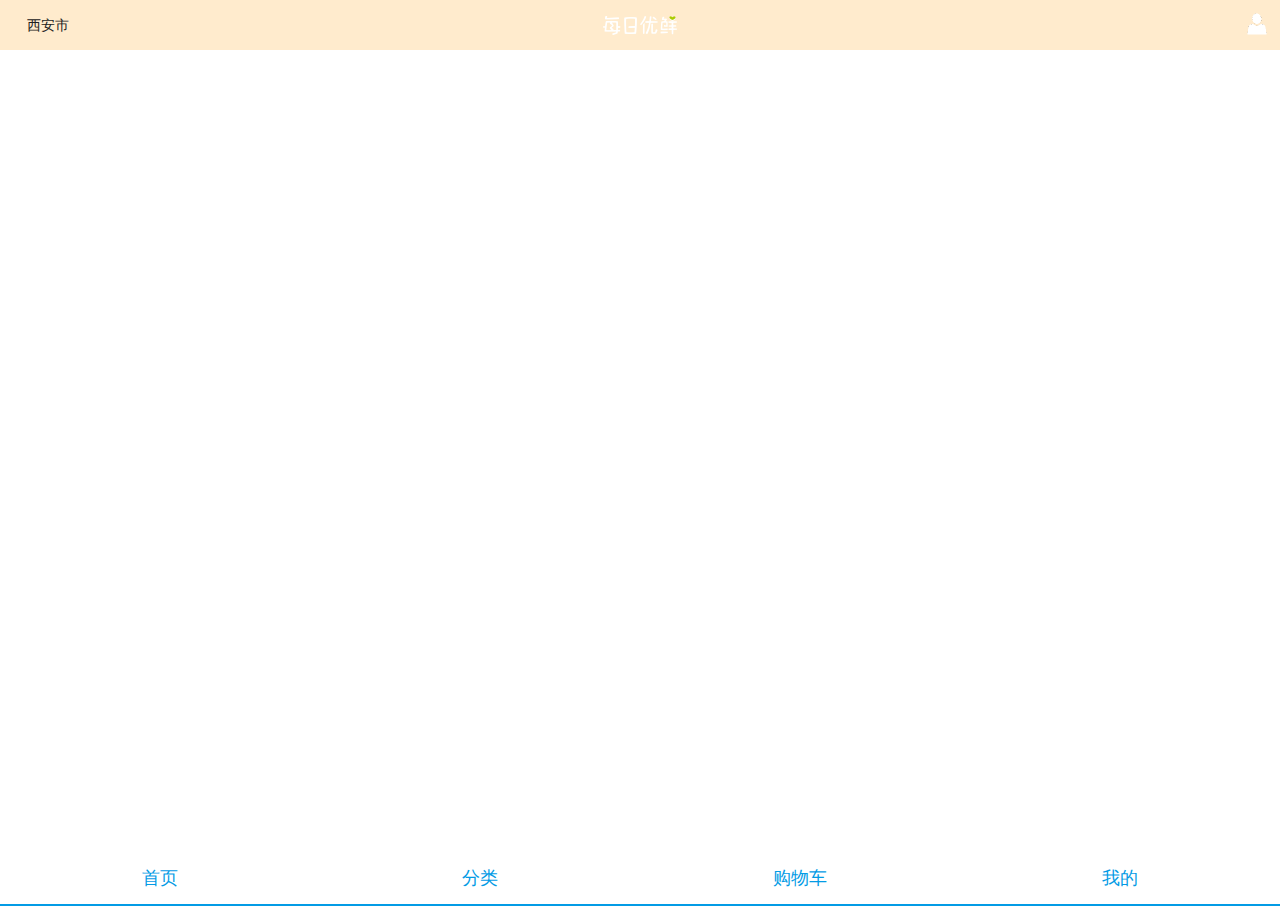
<file: html/main.html>
<!DOCTYPE HTML>
<html>

<head>
    <meta charset="utf-8">
    <meta name="viewport" content="maximum-scale=1.0, minimum-scale=1.0, user-scalable=0, initial-scale=1.0, width=device-width" />
    <meta name="format-detection" content="telephone=no, email=no, date=no, address=no">
    <title>首页Window</title>
    <link rel="stylesheet" type="text/css" href="../css/api.css" />
    <link rel="stylesheet" type="text/css" href="../css/aui.2.0.css" />
    <style>
        header {
            position: relative;
            width: 100%;
            height: 50px;
            background-color: blanchedalmond;
        }
        header .left{
            position: absolute;
            bottom: 0;
            left: 0;
            width: 100px;
            height: 50px;
        }
        header .left .arrow {
            position: absolute;
            bottom: 21px;
            left: 11px;
            width: 13px;
            height: 8px;
            background: url(../image/arrow_down.png);
            background-size: 13px 8px;
            background-position: center center;
            background-repeat: no-repeat;
            -webkit-transition: 200ms;
            transition: 200ms;
        }
        header .left .arrow.active {
            transform: (180deg);
        }
        header .left .city {
            position: relative;
            z-index: 2;
            width: 100%;
            height: 50px;
            padding-left: 27px;
            box-sizing: border-box;
            line-height: 50px;
            font-size: 14px;
            text-align: left;
        }
        header .center {
            position: relative;
            width: 100%;
            height: 50px;
            background: url(../image/home_title.png) no-repeat center center;
            background-size: 74px 19px;
        }
        header .right{
            position: absolute;
            bottom: 0;
            right: 0;
            width: 40px;
            height: 50px;
            background: url(../image/home_membercenter.png) no-repeat center center;
            background-size: 30px 30px;
        }
        footer {
            position: absolute;
            bottom: 0;
            width: 100%;
            height: 50px;
        }
        
    </style>
</head>

<body>
   <div id="app">
       <header>
           <div>
               <div class="left" tapmode >
                   <div class="aroow" id="arrow"></div>
                   <div class="city" id="city">西安市</div>
               </div>
               <div class="center"></div>
               <div class="right"></div>
           </div>
       </header>
        <footer>
            <div class="aui-tab" >
            <div class="aui-tab-item tapmode aui-active" v-for='item in tabBarList' :class="{'aui-active': count_index == index}" @click='changeMenu(index)'>{{item.title}}</div>
            </div>
        </footer>
   </div>
   
</body>
<script type="text/javascript" src="../script/api.js"></script>
<script type="text/javascript" src="../script/vue.js"></script>
<script>
    var vm = new Vue({
        el:'#app',
        data: {
            count_index:0,
            tabBarList:[
                {title:'首页'},{title:'分类'},{title:'购物车'},{title:'我的'}
            ]
        },
        methods: {
            init: function() {
                
                api.openFrameGroup({
                    name: 'IndexGroup',
                    scrollEnabled: true,
                    rect: {
                        x:0,
                        y:$api.dom('header').offsetHeight,
                        w:api.winWidth,
                        h:api.winHeight - $api.dom('header').offsetHeight - $api.dom('footer').offsetHeight
                    },
                    index: vm.count_index,
                    frames: [{
                        name: '首页', 
                        url: './html/home.html',
                        bounces: true
                    },{
                        name: '分类', 
                        url: './html/fenlei.html',
                        bounces: true
                    },{
                        name:'购物车',
                        url:'./html/category.html',
                        bounces: true
                    },{
                        name:'我的',
                        url:'./html/mine.html',
                        bounces: true
                    }]
                }, function(ret, err){  
                });
            },
            changeMenu: function(index) {
                // 判断index是否为home
                if(vm.count_index == index ) {
                    return false;
                }
                vm.count_index = index;
                api.setFrameGroupIndex({
                    name: 'IndexGroup',
                    index: index
                });
            }
        }
    })
    apiready = function(){
        
        vm.init()
    }

</script>

</html>
</file>
<file: css/api.css>
html{
	font-family: sans-serif;
}
html,body,header,section,footer,div,ul,ol,li,img,a,span,em,del,legend,center,strong,var,fieldset,form,label,dl,dt,dd,cite,input,hr,time,mark,code,figcaption,figure,textarea,h1,h2,h3,h4,h5,h6,p{
	margin:0;
	border:0;
	padding:0;
	font-style:normal;
}
html,body {
	-webkit-touch-callout:none;
	-webkit-text-size-adjust:none;
	-webkit-tap-highlight-color:rgba(0, 0, 0, 0);
	-webkit-user-select:none;
	background-color: #fff;
}
nav,article,aside,details,main,header,footer,section,fieldset,figcaption,figure{
	display: block;
}
img,a,button,em,del,strong,var,label,cite,small,time,mark,code,textarea{
	display:inline-block;
}
header,section,footer {
	position:relative;
}
ol,ul{
	list-style:none;
}
input,button,textarea {
	border:0;
	margin:0;
	padding:0;
	font-size:1em;
	line-height:1em;
	/*-webkit-appearance:none;*/
	background-color:rgba(0, 0, 0, 0);
}
span{
	display:inline-block;
}
a:active, a:hover {
  outline: 0;
}
a, a:visited{
	text-decoration:none;
}

label, .wordWrap{
    word-wrap: break-word;
    word-break: break-all;
}
table {
  border-collapse: collapse;
  border-spacing: 0;
}
td,th {
  padding: 0;
}
.clearfix:after{
	content: ' ';
	display: block;
	clear: both;
	visibility:hidden;
	line-height: 0;
	height:0;
}
.loading_more{
	display: block;
	height: 1.5em;
	width: 100%;
}
.loading_more:before {
	display: inline-block; vertical-align: text-bottom;
	content: ' '; height: 16px; width: 16px; margin-right: 6px;
	background: url(../image/loading_more.gif) no-repeat center;
	-webkit-background-size: contain;
	background-size: contain;
} 
.loading_more:after {
	content: '加载更多';	
}
</file>
<file: css/aui.2.0.css>
/*
 * =========================================================================
 * APIClud - AUI UI 框架    流浪男  QQ：343757327  http://www.auicss.com
 * Verson 2.0.0
 * =========================================================================
 */
 /*初始化类*/
@charset "UTF-8";
html{
	font-family: sans-serif;
	font-size: 20px;
}
html,body {
	-webkit-touch-callout:none;
	-webkit-text-size-adjust:none;
	-webkit-tap-highlight-color:rgba(0, 0, 0, 0);
	-webkit-user-select:none;
	width: 100%;
}
body {
	line-height: 1.5;
	font-size: 0.8rem;
	color: #212121;
	background-color: #f5f5f5;
	outline: 0;
}
html,body,header,section,footer,div,ul,ol,li,img,a,span,em,del,legend,center,strong,var,fieldset,form,label,dl,dt,dd,cite,input,hr,time,mark,code,figcaption,figure,textarea,h1,h2,h3,h4,h5,h6,p{
	margin:0;
	border:0;
	padding:0;
	font-style:normal;
}
* {
	-webkit-box-sizing: border-box;
	      	box-sizing: border-box;
	-webkit-user-select: none;
	-webkit-tap-highlight-color: transparent;
	outline: none;
}
@media only screen and (min-width: 400px) {
	html {
		font-size: 21.33333333px !important;
	}
}
@media only screen and (min-width: 414px) {
	html {
		font-size: 21px !important;
	}
}
@media only screen and (min-width: 480px) {
	html {
		font-size: 25.6px !important;
	}
}
ul, li {
	list-style: none;
}
p {
	font-size: 0.7rem;
	color: #757575;
}
a {
	color: #0062cc;
	text-decoration: none;
	background-color: transparent;
}
a:hover {
	outline: 0;
}
textarea {
	overflow: hidden;
	resize: none;
}
button {
	overflow: visible;
}
button,select {
	text-transform: none;
}
button,input,select,textarea {
	font: inherit;
	color: inherit;
}
/*自动隐藏文字*/
.aui-ellipsis-1 {
	overflow: hidden;
	white-space: nowrap;
	text-overflow: ellipsis;
}
.aui-ellipsis-2 {
	display: -webkit-box;
	overflow: hidden;
	text-overflow: ellipsis;
	word-wrap: break-word;
	white-space: normal !important;
	-webkit-line-clamp: 2;
	-webkit-box-orient: vertical;
}
/*水平线*/
.aui-hr {
	width: 100%;
	position: relative;
	height: 1px;
}
.aui-hr:after {
	height: 1px;
    background-color: #dddddd;
    display: block;
    content: '';
    position: absolute;
    top: auto;
    right: auto;
    bottom: 0;
    left: 0;
    width: 100%;
    -webkit-transform-origin: 50% 100%;
            transform-origin: 50% 100%;
    pointer-events: none;
}
@media only screen and (-webkit-min-device-pixel-ratio: 1.5) {
    .aui-hr:after {
        -webkit-transform: scaleY(1);
                transform: scaleY(1);
    }
}
@media only screen and (-webkit-min-device-pixel-ratio: 2) {
    .aui-hr:after {
        -webkit-transform: scaleY(0.5);
                transform: scaleY(0.5);
    }
}
@media only screen and (-webkit-min-device-pixel-ratio: 3) {
    .aui-hrafter {
        -webkit-transform: scaleY(0.333);
                transform: scaleY(0.333);
    }
}
/*内外边距类*/
.aui-padded-t-0 {
	padding-top: 0 !important;
}
.aui-padded-t-5 {
	padding-top: 0.25rem !important;
}
.aui-padded-t-10 {
	padding-top: 0.5rem !important;
}
.aui-padded-t-15 {
	padding-top: 0.75rem !important;
}
.aui-padded-b-0 {
	padding-bottom: 0 !important;
}
.aui-padded-b-5 {
	padding-bottom: 0.25rem !important;
}
.aui-padded-b-10 {
	padding-bottom: 0.5rem !important;
}
.aui-padded-b-15 {
	padding-bottom: 0.75rem !important;
}
.aui-padded-l-0 {
	padding-left: 0 !important;
}
.aui-padded-l-5 {
	padding-left: 0.25rem !important;
}
.aui-padded-l-10 {
	padding-left: 0.5rem !important;
}
.aui-padded-l-15 {
	padding-left: 0.75rem !important;
}
.aui-padded-r-0 {
	padding-right: 0 !important;
}
.aui-padded-r-5 {
	padding-right: 0.25rem !important;
}
.aui-padded-r-10 {
	padding-right: 0.5rem !important;
}
.aui-padded-r-15 {
	padding-right: 0.75rem !important;
}
.aui-margin-t-0 {
	margin-top: 0.25rem !important;
}
.aui-margin-t-5 {
	margin-top: 0 !important;
}
.aui-margin-t-10 {
	margin-top: 0.5rem !important;
}
.aui-margin-t-15 {
	margin-top: 0.75rem !important;
}
.aui-margin-b-0 {
	margin-bottom: 0 !important;
}
.aui-margin-b-5 {
	margin-bottom: 0.25rem !important;
}
.aui-margin-b-10 {
	margin-bottom: 0.5rem !important;
}
.aui-margin-b-15 {
	margin-bottom: 0.75rem !important;
}
.aui-margin-l-0 {
	margin-left: 0 !important;
}
.aui-margin-l-5 {
	margin-left: 0.25rem !important;
}
.aui-margin-l-10 {
	margin-left: 0.5rem !important;
}
.aui-margin-l-15 {
	margin-left: 0.75rem !important;
}
.aui-margin-r-0 {
	margin-right: 0 !important;
}
.aui-margin-r-5 {
	margin-right: 0.25rem !important;
}
.aui-margin-r-10 {
	margin-right: 0.5rem !important;
}
.aui-margin-r-15 {
	margin-right: 0.75rem !important;
}
.aui-clearfix {
	clear: both;
}
.aui-clearfix:before {
	display: table;
	content: " ";
}
.aui-clearfix:after {
	clear: both;
}
/*文字对齐*/
.aui-text-left {
	text-align: left !important;
}
.aui-text-center {
	text-align: center !important;
}
.aui-text-justify {
	text-align: justify !important;
}
.aui-text-right {
	text-align: right !important;
}
/*文字、背景颜色*/
h1,h2,h3,h4,h5,h6 {
	font-weight: 400;
}
h1 {
	font-size: 1.2rem;
}
h2 {
	font-size: 1rem;
}
h3 {
	font-size: 0.8rem;
}
h4 {
	font-size: 0.7rem;
}
h5 {
	font-size: 0.7rem;
	font-weight: normal;
	color: #757575;
}
h6 {
	font-size: 0.7rem;
	font-weight: normal;
	color: #757575;
}
h1 small,h2 small,h3 small,h4 small {
	font-weight: normal;
	line-height: 1;
	color: #757575;
}
h5 small,h6 small {
	font-weight: normal;
	line-height: 1;
	color: #757575;
}
h1 small,h2 small,h3 small {
	font-size: 65%;
}
h4 small,h5 small,h6 small {
	font-size: 75%;
}
.aui-font-size-12 {
	font-size: 0.6rem !important;
}
.aui-font-size-14 {
	font-size: 0.7rem !important;
}
.aui-font-size-16 {
	font-size: 0.8rem !important;
}
.aui-font-size-18 {
	font-size: 0.9rem !important;
}
.aui-font-size-20 {
	font-size: 1rem !important;
}
.aui-text-default {
	color: #212121 !important;
}
.aui-text-primary {
	color: #00bcd4 !important;
}
.aui-text-success {
	color: #009688 !important;
}
.aui-text-info {
	color: #03a9f4 !important;
}
.aui-text-warning {
	color: #ffc107 !important;
}
.aui-text-danger {
	color: #e51c23 !important;
}
.aui-text-pink {
	color: #e91e63 !important;
}
.aui-text-purple {
	color: #673ab7 !important;
}
.aui-text-indigo {
	color: #3f51b5 !important;
}
.aui-bg-default {
	background-color: #f5f5f5 !important;
}
.aui-bg-primary {
	background-color: #00bcd4 !important;
}
.aui-bg-success {
	background-color: #009688 !important;
}
.aui-bg-info {
	background-color: #03a9f4 !important;
}
.aui-bg-warning {
	background-color: #f1c40f !important;
}
.aui-bg-danger {
	background-color: #e51c23 !important;
}
.aui-bg-pink {
	background-color: #e91e63 !important;
}
.aui-bg-purple {
	background-color: #673ab7 !important;
}
.aui-bg-indigo {
	background-color: #3f51b5 !important;
}
/*警告、成功颜色*/
.aui-warning,
.aui-warning label,
.aui-warning .aui-input,
.aui-warning .aui-iconfont {
	color: #e51c23 !important;
}
.aui-success,
.aui-success label,
.aui-success .aui-input,
.aui-success .aui-iconfont {
	color: #009688 !important;
}
/*对齐,显示，隐藏等*/
.aui-pull-right {
	float: right !important;
}
.aui-pull-left {
	float: left !important;
}
.aui-hide {
	display: none !important;
}
.aui-show {
	display: block !important;
}
.aui-invisible {
	visibility: hidden;
}
.aui-inline {
	display: inline-block;
	vertical-align: top;
}
.aui-mask {
    position: fixed;
    width: 100%;
    height: 100%;
    top: 0;
    left: 0;
    background: rgba(0, 0, 0, 0.3);
    opacity: 0;
    z-index: 8;
    visibility: hidden;
    -webkit-transition-duration: 300ms;
          	transition-duration: 300ms;
}
.aui-mask.aui-mask-in {
	visibility: visible;
  	opacity: 1;
}
.aui-mask.aui-mask-out {
	opacity: 0;
}
img.aui-img-round {
	border-radius: 50%;
}
/*基本容器*/
.aui-content {
	-webkit-overflow-scrolling: touch;
}
.aui-content-padded {
  	margin: 0.75rem;
  	position: relative;
  	-webkit-overflow-scrolling: touch;
}
.aui-content-padded .aui-list:before {
    height: 0;
}
.aui-content-padded .aui-list:after {
    height: 0;
}
/*栅格类*/
.aui-row {
	overflow: hidden;
	margin: 0;
}
.aui-row-padded {
	margin-left: -0.125rem;
	margin-right: -0.125rem;
}
.aui-row-padded [class*=aui-col-xs-] {
	padding: 0.125rem;
}
.aui-col-xs-1,.aui-col-xs-2,.aui-col-xs-3,.aui-col-xs-4,.aui-col-xs-5,.aui-col-xs-6,.aui-col-xs-7,.aui-col-xs-8,.aui-col-xs-9,.aui-col-xs-10,.aui-col-xs-11,.aui-col-xs-5 {
	position: relative;
	float: left;
}
.aui-col-xs-12 {
	width: 100%;
	position: relative;
}
.aui-col-xs-11 {
	width: 91.66666667%;
}
.aui-col-xs-10 {
	width: 83.33333333%;
}
.aui-col-xs-9 {
	width: 75%;
}
.aui-col-xs-8 {
	width: 66.66666667%;
}
.aui-col-xs-7 {
	width: 58.33333333%;
}
.aui-col-xs-6 {
	width: 50%;
}
.aui-col-xs-5 {
	width: 41.66666667%;
}
.aui-col-xs-4 {
	width: 33.33333333%;
}
.aui-col-xs-3 {
	width: 25%;
}
.aui-col-xs-2 {
	width: 16.66666667%;
}
.aui-col-xs-1 {
	width: 8.33333333%;
}
.aui-col-5 {
	width: 20%;
}
/*标签*/
.aui-label {
	display: inline-block;
	padding: 0.3em 0.35em;
	font-size: 0.6rem;
	line-height: 1;
	color: #616161;
    background-color: #e0e0e0;
	text-align: center;
	white-space: nowrap;
	vertical-align: baseline;
	border-radius: 0.15em;
}
.aui-label-primary {
	color: #ffffff;
	background-color: #00bcd4;
}
.aui-label-success {
	color: #ffffff;
	background-color: #009688;
}
.aui-label-info {
  color: #ffffff;
  background-color: #03a9f4;
}
.aui-label-warning {
	color: #ffffff;
	background-color: #ffc107;
}
.aui-label-danger {
	color: #ffffff;
	background-color: #e51c23;
}
.aui-label-outlined {
	border: 1px solid #d9d9d9;
	background-color: transparent;
}
.aui-label-outlined.aui-label-primary {
	color: #00bcd4;
	border-color: #00bcd4;
}
.aui-label-outlined.aui-label-success {
	color: #009688;
	border-color: #009688;
}
.aui-label-outlined.aui-label-info {
  	color: #03a9f4;
  	border-color: #03a9f4;
}
.aui-label-outlined.aui-label-warning {
	color: #ffc107;
	border-color: #ffc107;
}
.aui-label-outlined.aui-label-danger {
	color: #e51c23;
	border-color: #e51c23;
}
.aui-label .aui-iconfont {
	font-size: 0.6rem;
}
/*角标*/
.aui-badge {
	display: inline-block;
	width: auto;
	text-align: center;
	min-width: 0.8rem;
	height: 0.8rem;
    line-height: 0.8rem;
    padding: 0 0.2rem;
    font-size: 0.6rem;
    color: #ffffff;
    background-color: #ff2600;
    border-radius: 0.4rem;
    position: absolute;
    top: 0.2rem;
    left: 60%;
    z-index: 99;
}
.aui-dot {
	display: inline-block;
    width: 0.4rem;
    height: 0.4rem;
    background: #ff2600;
    border-radius: 0.5rem;
    position: absolute;
    top: 0.3rem;
    right: 20%;
    z-index: 99;
}
/*按钮样式*/
button, .aui-btn {
	position: relative;
	display: inline-block;
	font-size: 0.7rem;
	font-weight: 400;
	font-family: inherit;
	text-decoration: none;
	text-align: center;
	margin: 0;
	background: #e0e0e0;
	padding: 0.25rem 0.6rem;
	border-radius: 0.2rem;
	-webkit-box-sizing: border-box;
			box-sizing: border-box;
	white-space: nowrap;
	vertical-align: middle;
	cursor: pointer;
	touch-action: manipulation;
	-webkit-user-select: none;
	      	user-select: none;
}
.aui-btn:active {
	color: #212121;
	background-color: #bdbdbd;
}
.aui-btn-primary {
	color: #ffffff;
	background-color: #00bcd4;
}
.aui-btn-primary.aui-active, .aui-btn-primary:active {
	color: #ffffff;
	background-color: #00acc1;
}
.aui-btn-success {
	color: #ffffff;
	background-color: #009688;
}
.aui-btn-success.aui-active, .aui-btn-success:active {
	color: #fff;
	background-color: #00897b;
}
.aui-btn-info {
	color: #ffffff !important;
	background-color: #03a9f4 !important;
}
.aui-btn-info.aui-active, .aui-btn-info:active {
	color: #fff !important;
	background-color: #039be5 !important;
}
.aui-btn-warning {
	color: #ffffff !important;
	background-color: #ffc107 !important;
}
.aui-btn-warning.aui-active, .aui-btn-warning:active {
	color: #ffffff !important;
	background-color: #ffb300 !important;
}
.aui-btn-danger {
	color: #ffffff !important;
	background-color: #e51c23 !important;
}
.aui-btn-danger.aui-active, .aui-btn-danger:active {
	color: #ffffff !important;
	background-color: #dd191b !important;
}
.aui-btn-block {
	display: block;
	width: 100%;
	padding: 0.6rem 0;
	margin-bottom: 0;
	font-size: 0.9rem;
}
.aui-btn-block.aui-btn-sm {
	padding: 0.4rem 0;
	font-size: 0.7rem;
}
.aui-btn .aui-iconfont, .aui-btn-block .aui-iconfont {
	margin-right: 0.3rem;
}
.aui-btn .aui-badge, .aui-btn-block .aui-badge {
	margin-left: 0.3rem;
}
.aui-btn-outlined {
	background: transparent !important;
	border: 1px solid #bdbdbd;
}
.aui-btn-outlined:active {
	background: transparent !important;
}
.aui-btn-default.aui-btn-outlined {
	color: #bdc3c7 !important;
	border: 1px solid #dcdcdc !important;
}
.aui-btn-primary.aui-btn-outlined {
	color: #00bcd4 !important;
	border: 1px solid #00bcd4 !important;
}
.aui-btn-success.aui-btn-outlined {
	color: #009688 !important;
	border: 1px solid #009688 !important;
}
.aui-btn-info.aui-btn-outlined {
	color: #03a9f4 !important;
	border: 1px solid #03a9f4 !important;
}
.aui-btn-warning.aui-btn-outlined {
	color: #ffc107 !important;
	border: 1px solid #ffc107 !important;
}
.aui-btn-danger.aui-btn-outlined {
	color: #e51c23 !important;
	border: 1px solid #e51c23 !important;
}
/*
*表单类\输入框\radio\checkbox
**/
input[type="text"],
input[type="password"],
input[type="search"],
input[type="email"],
input[type="tel"],
input[type="url"],
input[type="date"],
input[type="datetime-local"],
input[type="time"],
input[type="number"],
select,
textarea {
    border: none;
    background: none;
    border-radius: 0;
    box-shadow: none;
    display: block;
    padding: 0;
    margin: 0;
    width: 100%;
    min-height: 2.2rem;
    color: #424242;
    font-size: 0.8rem;
    font-family: inherit;
    box-sizing: border-box;
    -webkit-user-select: text;
            user-select: text;
    -webkit-appearance: none;
            appearance: none;
    -webkit-appearance: none;
}
input[type="search"]::-webkit-search-cancel-button {
	display: none;
}
/*列表*/
.aui-list {
    padding: 0;
    margin: 0;
    position: relative;
    font-size: 0.8rem;
}
.aui-list .aui-content {
	overflow: hidden;
}
.aui-list.aui-list-noborder:before,
.aui-list.aui-list-noborder:after {
    height: 0;
}
.aui-list:before {
    height: 1px;
    background-color: #dddddd;
    display: block;
    content: '';
    position: absolute;
    top: 0;
    left: 0;
    right: auto;
    bottom: auto;
    width: 100%;
    z-index: 2;
    -webkit-transform-origin: 50% 100%;
            transform-origin: 50% 100%;
    pointer-events: none;
}
.aui-list:after {
    height: 1px;
    background-color: #dddddd;
    display: block;
    content: '';
    position: absolute;
    top: auto;
    right: auto;
    bottom: 0;
    left: 0;
    width: 100%;
    z-index: 2;
    -webkit-transform-origin: 50% 100%;
          transform-origin: 50% 100%;
    pointer-events: none;
}
.aui-list .aui-list-header {
    margin: 0;
    padding: 0;
    list-style: none;
    display: block;
    -webkit-box-sizing: border-box;
    		box-sizing: border-box;
    background-color: #e0e0e0;
    color: #212121;
    line-height: 1;
    padding: 0.4rem;
    font-size: 0.6rem;
}
.aui-list .aui-list-item {
    list-style: none;
    margin: 0;
    padding: 0;
    padding-left: 0.75rem;
    color: #212121;
    background-color: #ffffff;
    position: relative;
    min-height: 2.2rem;
    -webkit-box-sizing: border-box;
    		box-sizing: border-box;
    display: -webkit-box;
    display: -webkit-flex;
    display: flex;
    -webkit-box-pack: justify;
    -webkit-justify-content: space-between;
    		justify-content: space-between;
}
.aui-list .aui-list-item-inner {
    position: relative;
    min-height: 2.2rem;
	padding-right: 0.75rem;
    width: 100%;
    -webkit-box-sizing: border-box;
    		box-sizing: border-box;
    display: -webkit-box;
    display: -webkit-flex;
    display: flex;
    -webkit-box-flex: 1;
    -webkit-box-pack: justify;
    -webkit-justify-content: space-between;
			justify-content: space-between;
    -webkit-box-align: center;
    -webkit-align-items: center;
			align-items: center;
}
.aui-list .aui-list-item:after {
	width: 100%;
    height: 1px;
    background-color: #dddddd;
    display: block;
    content: '';
    position: absolute;
    top: auto;
    right: auto;
    bottom: 0;
    left: 0;
    z-index: 2;
    -webkit-transform-origin: 50% 100%;
            transform-origin: 50% 100%;
    pointer-events: none;
}
.aui-list .aui-list-item:active {
    background-color: #f5f5f5;
    -webkit-transition: background-color 0.2s linear;
            transition: background-color 0.2s linear;
}
.aui-list .aui-list-item:last-child:after {
    height: 0;
}
.aui-list .aui-list-item-text {
    font-size: 0.7rem;
    color: #757575;
    position: relative;
    -webkit-box-sizing: border-box;
    		box-sizing: border-box;
    display: -webkit-box;
    display: -webkit-flex;
    display: flex;
    -webkit-box-pack: justify;
    -webkit-justify-content: space-between;
            justify-content: space-between;
    -webkit-align-items: center;
    		align-items: center;
}
.aui-list .aui-list-item-title {
    font-size: 0.8rem;
    position: relative;
    max-width: 100%;
    color: #212121;
}
.aui-list .aui-list-item-right,
.aui-list-item-title-row em {
	max-width: 50%;
	position: relative;
    font-size: 0.6rem;
    color: #757575;
    margin-left: 0.25rem;
}
.aui-list .aui-list-item-inner p {
    overflow: hidden;
}
.aui-list .aui-list-media-list {
    -webkit-box-orient: vertical;
    -webkit-box-direction: normal;
    -webkit-flex-direction: column;
            flex-direction: column;
}
.aui-media-list-item-inner {
	-webkit-box-sizing: border-box;
			box-sizing: border-box;
    display: -webkit-box;
    display: -webkit-flex;
    display: flex;
}
.aui-media-list .aui-list-item {
	display: block;
}
.aui-media-list .aui-list-item-inner {
	display: block;
	padding-top: 0.5rem;
    padding-bottom: 0.5rem;
}
.aui-media-list-item-inner + .aui-info {
	margin-right: 0.75rem;
}
.aui-list .aui-list-item-media {
	width: 4.5rem;
	position: relative;
    padding: 0.5rem 0;
    padding-right: 0.75rem;
    display: inherit;
    -webkit-flex-shrink: 0;
    		flex-shrink: 0;
    -webkit-flex-wrap: nowrap;
    		flex-wrap: nowrap;
    -webkit-box-align: center;
    -webkit-align-items: flex-start;
            align-items: flex-start;
}
.aui-list .aui-list-item-media img {
	width: 100%;
    display: block;
}
.aui-list .aui-list-item-media-list {
	margin-top: 0.25rem;
	padding-right: 0;
	display: block;
}
.aui-list.aui-media-list [class*=aui-col-xs-] img{
    max-width: 100%;
    width: 100%;
    display: block;
}
.aui-list-item-middle .aui-list-item-inner:after {
	display: block;
}
.aui-list .aui-list-item-middle > .aui-list-item-media,
.aui-list .aui-list-item-middle > .aui-list-item-inner,
.aui-list .aui-list-item-middle > * {
    -webkit-box-align: center;
    		box-align: center;
    -webkit-align-items: center;
    		align-items: center;
}
.aui-list .aui-list-item-center > .aui-list-item-media,
.aui-list .aui-list-item-center > .aui-list-item-inner,
.aui-list .aui-list-item-center {
    -webkit-box-pack: center;
    -webkit-justify-content: center;
        	justify-content: center;
}
.aui-list .aui-list-item i.aui-iconfont {
    -webkit-align-self: center;
            align-self: center;
    font-size: 0.8rem;
}
.aui-list-item-inner.aui-list-item-arrow {
    overflow: hidden;
    padding-right: 1.5rem;
}
.aui-list-item-arrow:before {
    content: '';
    width: 0.4rem;
    height: 0.4rem;
    position: absolute;
    top: 50%;
    right: 0.75rem;
    margin-top: -0.2rem;
    background: transparent;
    border: 1px solid #dddddd;
    border-top: none;
    border-right: none;
    z-index: 2;
    -webkit-border-radius: 0;
            border-radius: 0;
    -webkit-transform: rotate(-135deg);
            transform: rotate(-135deg);
}
.aui-list-item.aui-list-item-arrow {
    padding-right: 0.75rem;
}
.aui-list label {
    line-height: 1.3rem;
}
.aui-list.aui-form-list .aui-list-item:active {
	background-color: #ffffff;
}
.aui-list.aui-form-list .aui-list-item-inner {
	-webkit-box-sizing: border-box;
    		box-sizing: border-box;
    display: -webkit-box;
    display: -webkit-flex;
    display: flex;
	padding: 0;
}
.aui-list .aui-list-item-label,
.aui-list .aui-list-item-label-icon {
	color: #212121;
    width: 35%;
    min-width: 1.5rem;
    margin: 0;
    padding: 0;
    padding-right: 0.25rem;
    line-height: 2.2rem;
    position: relative;
    overflow: hidden;
    white-space: nowrap;
    max-width: 100%;
    -webkit-box-sizing: border-box;
    		box-sizing: border-box;
    display: -webkit-box;
    display: -webkit-flex;
    display: flex;
    -webkit-align-items: center;
            align-items: center;
}
.aui-list .aui-list-item-label-icon {
    width: auto;
    padding-right: 0.75rem;
}
.aui-list .aui-list-item-input {
    width: 100%;
    padding: 0;
    padding-right: 0.75rem;
    -webkit-box-flex: 1;
            box-flex: 1;
    -webkit-flex-shrink: 1;
            flex-shrink: 1;
}
.aui-list.aui-select-list .aui-list-item:active {
	background-color: #ffffff;
}
.aui-list.aui-select-list .aui-list-item-inner {
    display: block;
    padding-top: 0.5rem;
    padding-bottom: 0.5rem;
    -webkit-align-self: stretch;
    		align-self: stretch;
}
.aui-list.aui-select-list .aui-list-item-label {
	width: auto;
	min-width: 2.2rem;
    padding: 0.5rem 0;
    padding-right: 0.75rem;
}
.aui-list.aui-form-list .aui-list-item-btn {
	padding: 0.75rem 0.75rem 0.75rem 0;
}
.aui-list.aui-list-in .aui-list-item {
    overflow-x: hidden;
}
.aui-list.aui-list-in .aui-list-item:after {
    left: 0.75rem;
}
.aui-list.aui-list-in .aui-list-item:last-child:after {
    height: 0;
}
.aui-list.aui-list-in .aui-list-item:after {
	height: 0;
}
.aui-list.aui-list-in.aui-media-list .aui-list-item-inner.aui-list-item-arrow {
	padding-right: 1.5rem;
}
.aui-list.aui-list-in .aui-list-item-inner:after {
	width: 100%;
    height: 1px;
    background-color: #dddddd;
    display: block;
    content: '';
    position: absolute;
    top: auto;
    right: auto;
    bottom: 0;
    left: 0;
    -webkit-transform-origin: 50% 100%;
            transform-origin: 50% 100%;
}
.aui-list.aui-list-in .aui-list-item:last-child > .aui-list-item-inner:after {
	height: 0;
}
.aui-list textarea {
    overflow: auto;
    margin: 0.5rem 0;
    height: 3rem;
    line-height: 1rem;
    resize: none;
}
.aui-list .aui-list-item-right .aui-badge,
.aui-list .aui-list-item-right .aui-dot {
	display: inherit;
}
@media only screen and (-webkit-min-device-pixel-ratio: 1.5) {
    .aui-list:before,
    .aui-list:after,
    .aui-list-item:after,
    .aui-list.aui-list-in .aui-list-item-inner:after {
        -webkit-transform: scaleY(1);
                transform: scaleY(1);
    }
}
@media only screen and (-webkit-min-device-pixel-ratio: 2) {
    .aui-list:before,
    .aui-list:after,
    .aui-list-item:after,
    .aui-list.aui-list-in .aui-list-item-inner:after {
        -webkit-transform: scaleY(0.5);
                transform: scaleY(0.5);
    }
}
@media only screen and (-webkit-min-device-pixel-ratio: 3) {
    .aui-list:before,
    .aui-list:after,
    .aui-list-item:after,
    .aui-list.aui-list-in .aui-list-item-inner:after {
        -webkit-transform: scaleY(0.333);
                transform: scaleY(0.333);
    }
}
/*tab切换类*/
.aui-tab {
    display: -webkit-box;
    display: -webkit-flex;
    display: flex;
    -webkit-flex-wrap: nowrap;
            flex-wrap: nowrap;
    -webkit-align-self: center;
            align-self: center;
    position: relative;
}
.aui-tab-item {
    width: 100%;
    height: 2.2rem;
    line-height: 2.2rem;
    position: relative;
    overflow: hidden;
    font-size: 0.7rem;
    text-align: center;
    color: #212121;
    background-color: #ffffff;
    margin-left: -1px;
    -webkit-box-flex: 1;
            box-flex: 1;
}
.aui-tab-item.aui-active {
    color: #039be5;
    border-bottom: 2px solid #039be5;
    z-index: 100;
}
.aui-tab:after {
    content: '';
    position: absolute;
    left: 0;
    bottom: 0;
    right: auto;
    top: auto;
    height: 1px;
    width: 100%;
    background-color: #dddddd;
    display: block;
    z-index: 2;
    -webkit-transform-origin: 50% 100%;
    transform-origin: 50% 100%;
}
@media only screen and (-webkit-min-device-pixel-ratio: 1.5) {
    .aui-tab:after {
        -webkit-transform: scaleY(1);
                transform: scaleY(1);
    }
}
@media only screen and (-webkit-min-device-pixel-ratio: 2) {
    .aui-tab:after {
        -webkit-transform: scaleY(0.5);
                transform: scaleY(0.5);
    }
}
@media only screen and (-webkit-min-device-pixel-ratio: 3) {
    .aui-tab:after {
        -webkit-transform: scaleY(0.333);
                transform: scaleY(0.333);
    }
}
/*卡片列表布局*/
.aui-card-list {
	position: relative;
    margin-bottom: 0.75rem;
    background: #ffffff;
}
.aui-card-list-header,
.aui-card-list-footer {
	position: relative;
	min-height: 2.2rem;
    padding: 0.5rem 0.75rem;
    -webkit-box-sizing: border-box;
    		box-sizing: border-box;
    display: -webkit-box;
    display: -webkit-flex;
    display: flex;
    -webkit-box-pack: justify;
    -webkit-justify-content: space-between;
    		justify-content: space-between;
    -webkit-box-align: center;
    -webkit-align-items: center;
    		align-items: center;
}
.aui-card-list-header {
	font-size: 0.8rem;
	color: #212121;
}
.aui-card-list-header.aui-card-list-user {
	display: block;
}
.aui-card-list-user-avatar {
	width: 2rem;
	float: left;
	margin-right: 0.5rem;
}
.aui-card-list-user-avatar img {
	width: 100%;
	display: block;
}
.aui-card-list-user-name {
	color: #212121;
	position: relative;
	font-size: 0.7rem;
	-webkit-box-sizing: border-box;
			box-sizing: border-box;
    display: -webkit-box;
    display: -webkit-flex;
    display: flex;
    -webkit-box-pack: justify;
    -webkit-justify-content: space-between;
    		justify-content: space-between;
    -webkit-box-align: center;
    -webkit-align-items: center;
    		align-items: center;
}
.aui-card-list-user-name > *,
.aui-card-list-user-name small {
	position: relative;
}
.aui-card-list-user-name small {
	color: #757575;
}
.aui-card-list-user-info {
	color: #757575;
	font-size: 0.6rem;
}
.aui-card-list-content {
	position: relative;
}
.aui-card-list-content-padded {
	position: relative;
	padding: 0.5rem 0.75rem;
}
.aui-card-list-content,
.aui-card-list-content-padded {
	font-size: 0.7rem;
	color: #212121;
}
.aui-card-list-content img,
.aui-card-list-content-padded img {
	width: 100%;
	display: block;
}
.aui-card-list-footer {
	font-size: 0.7rem;
	color: #757575;
}
.aui-card-list-footer > * {
	position: relative;
}
.aui-card-list-footer.aui-text-center {
	display: -webkit-box;
    display: -webkit-flex;
    display: flex;
	-webkit-box-pack: center;
    box-pack: center;
    -webkit-justify-content: center;
    justify-content: center;
}
.aui-card-list-footer .aui-iconfont {
	font-size: 0.9rem;
}
/*宫格布局*/
.aui-grid {
	width: 100%;
	background-color: #ffffff;
	display: table;
	table-layout: fixed;
}
.aui-grid [class*=aui-col-] {
	display: table-cell;
	position: relative;
    text-align: center;
    vertical-align: middle;
    padding: 1rem 0;
}
.aui-grid [class*=aui-col-xs-]:active {
	background-color: #f5f5f5;
}
.aui-grid .aui-iconfont {
	position: relative;
    z-index: 20;
    top: 0;
    height: 1.4rem;
    font-size: 1.4rem;
    line-height: 1.4rem;
}
.aui-grid .aui-grid-label {
	display: block;
    font-size: 0.7rem;
    position: relative;
    margin-top: 0.25rem;
}
.aui-grid .aui-badge {
	position: absolute;
    top: 0.5rem;
    left: 60%;
    z-index: 99;
}
.aui-grid .aui-dot {
	position: absolute;
    top: 0.5rem;
    right: 20%;
    z-index: 99;
}
/*单选、多选、开关*/
.aui-radio,
.aui-checkbox {
    width: 1.2rem;
    height: 1.2rem;
    background-color: #ffffff;
    border: solid 1px #dddddd;
    -webkit-border-radius: 0.6rem;
    border-radius: 0.6rem;
    font-size: 0.8rem;
    margin: 0;
    padding: 0;
    position: relative;
    display: inline-block;
    vertical-align: top;
    cursor: default;
    -webkit-appearance: none;
    -webkit-user-select: none;
            user-select: none;
    -webkit-transition: background-color ease 0.1s;
            transition: background-color ease 0.1s;
}
.aui-checkbox {
    border-radius: 0.1rem;
}
.aui-radio:checked,
.aui-radio.aui-checked,
.aui-checkbox:checked,
.aui-checkbox.aui-checked {
    background-color: #03a9f4;
    border: solid 1px #03a9f4;
    text-align: center;
    background-clip: padding-box;
}
.aui-radio:checked:before,
.aui-radio.aui-checked:before,
.aui-checkbox:checked:before,
.aui-checkbox.aui-checked:before,
.aui-radio:checked:after,
.aui-radio.aui-checked:after,
.aui-checkbox:checked:after,
.aui-checkbox.aui-checked:after {
    content: '';
    width: 0.5rem;
    height: 0.3rem;
    position: absolute;
    top: 50%;
    left: 50%;
    margin-left: -0.25rem;
    margin-top: -0.25rem;
    background: transparent;
    border: 1px solid #ffffff;
    border-top: none;
    border-right: none;
    z-index: 2;
    -webkit-border-radius: 0;
            border-radius: 0;
    -webkit-transform: rotate(-45deg);
            transform: rotate(-45deg);
}
.aui-radio:disabled,
.aui-radio.aui-disabled,
.aui-checkbox:disabled,
.aui-checkbox.aui-disabled {
    background-color: #dddddd;
    border: solid 1px #dddddd;
}
.aui-radio:disabled:before,
.aui-radio.aui-disabled:before,
.aui-radio:disabled:after,
.aui-radio.aui-disabled:after,
.aui-checkbox:disabled:before,
.aui-checkbox.aui-disabled:before,
.aui-checkbox:disabled:after,
.aui-checkbox.aui-disabled:after {
    content: '';
    width: 0.5rem;
    height: 0.3rem;
    position: absolute;
    top: 50%;
    left: 50%;
    margin-left: -0.25rem;
    margin-top: -0.25rem;
    background: transparent;
    border: 1px solid #ffffff;
    border-top: none;
    border-right: none;
    z-index: 2;
    -webkit-border-radius: 0;
            border-radius: 0;
    -webkit-transform: rotate(-45deg);
            transform: rotate(-45deg);
}
.aui-switch {
    width: 2.3rem;
    height: 1.2rem;
    position: relative;
    vertical-align: top;
    border: 1px solid #dddddd;
    background-color: #dddddd;
    border-radius: 0.6rem;
    background-clip: content-box;
    display: inline-block;
    outline: none;
    -webkit-appearance: none;
            appearance: none;
    -webkit-user-select: none;
            user-select: none;
    -webkit-box-sizing: border-box;
            box-sizing: border-box;
    -webkit-background-clip: padding-box;
            background-clip: padding-box;
    -webkit-transition: all 0.2s linear;
            transition: all 0.2s linear;
}
.aui-switch:before {
    width: 1.1rem;
    height: 1.1rem;
    position: absolute;
    top: 0;
    left: 0;
    border-radius: 0.6rem;
    background-color: #fff;
    content: '';
    -webkit-transition: left 0.2s;
            transition: left 0.2s;
}
.aui-switch:checked {
    border-color: #03a9f4;
    background-color: #03a9f4;
}
.aui-switch:checked:before {
    left: 1.1rem;
}
/*导航栏*/
.aui-bar {
	position: relative;
	top: 0;
	right: 0;
	left: 0;
	z-index: 10;
	width: 100%;
	min-height: 2.25rem;
	font-size: 0.9rem;
	text-align: center;
	display: table;
}
.aui-bar-nav {
	top: 0;
	line-height: 2.25rem;
	background-color: #03a9f4;
	color: #ffffff;
}
.aui-title a {
	color: inherit;
}
.aui-bar-nav .aui-title {
	min-height: 2.25rem;
	position: absolute;
	margin: 0;
	text-align: center;
	white-space: nowrap;
	right: 5rem;
	left: 5rem;
	width: auto;
	overflow: hidden;
	text-overflow: ellipsis;
	z-index: 2;
}
.aui-bar-nav a {
	color: #ffffff;
}
.aui-bar-nav .aui-iconfont {
	position: relative;
	z-index: 20;
	font-size: 0.9rem;
	color: #ffffff;
	font-weight: 400;
	line-height: 2.25rem;
}
.aui-bar-nav .aui-pull-left {
	padding: 0 0.5rem;
	font-size: 0.8rem;
	font-weight: 400;
	z-index: 2;
	-webkit-box-sizing: border-box;
			box-sizing: border-box;
    display: -webkit-box;
    display: -webkit-flex;
    display: flex;
    -webkit-align-items: center;
            align-items: center;
}
.aui-bar-nav .aui-pull-right {
	padding: 0 0.5rem;
	font-size: 0.8rem;
	font-weight: 400;
	z-index: 2;
	-webkit-box-sizing: border-box;
			box-sizing: border-box;
    display: -webkit-box;
    display: -webkit-flex;
    display: flex;
    -webkit-align-items: center;
            align-items: center;
}
.aui-bar-nav .aui-btn {
	position: relative;
	z-index: 20;
	height: 2.25rem;
	line-height: 2.25rem;
	padding-top: 0;
	padding-bottom: 0;
	margin: 0;
	border-radius: 0.1rem;
	border-width: 0;
	background: transparent !important;
}
.aui-bar-nav .aui-btn.aui-btn-outlined {
	position: relative;
	padding: 0 0.15rem;
	margin: 0.5rem;
	height: 1.25rem;
	line-height: 1.25rem;
	border-width: 1px;
	background: transparent !important;
	border-color: #ffffff;
}
.aui-bar-nav .aui-btn:active {
	background: none;
}
.aui-bar-nav .aui-btn .aui-iconfont {
	font-size: 0.9rem;
	line-height: 1.25rem;
	padding: 0;
	margin: 0;
	color: #ffffff;
}
.aui-bar-light {
	color: #03a9f4;
	background-color: #ffffff;
}
.aui-bar-nav.aui-bar-light .aui-iconfont {
	color: #03a9f4;
}
.aui-bar-nav.aui-bar-light .aui-btn-outlined {
	border-color: #03a9f4;
}
.aui-bar-nav.aui-bar-light:after {
    height: 1px;
    background-color: #dddddd;
    display: block;
    content: '';
    position: absolute;
    top: auto;
    left: 0;
    right: auto;
    bottom: 0;
    width: 100%;
    z-index: 2;
    -webkit-transform-origin: 50% 100%;
            transform-origin: 50% 100%;
    pointer-events: none;
}
@media only screen and (-webkit-min-device-pixel-ratio: 1.5) {
    .aui-bar.aui-bar-light:after {
        -webkit-transform: scaleY(1);
                transform: scaleY(1);
    }
}
@media only screen and (-webkit-min-device-pixel-ratio: 2) {
    .aui-bar.aui-bar-light:after {
        -webkit-transform: scaleY(0.5);
                transform: scaleY(0.5);
    }
}
@media only screen and (-webkit-min-device-pixel-ratio: 3) {
    .aui-bar.aui-bar-light:after {
        -webkit-transform: scaleY(0.333);
                transform: scaleY(0.333);
    }
}
/*底部切换栏*/
.aui-bar-tab {
	position: fixed;
	top: auto;
	bottom: 0;
	table-layout: fixed;
	background-color: #ffffff;
	color: #757575;
}
.aui-bar-tab .aui-bar-tab-item {
	display: table-cell;
	position: relative;
    width: 1%;
    height: 2.5rem;
    text-align: center;
    vertical-align: middle;
}
.aui-bar-tab .aui-active {
	color: #039be5;
}
.aui-bar-tab .aui-bar-tab-item .aui-iconfont {
	position: relative;
    z-index: 20;
    top: 0.1rem;
    height: 1.2rem;
    font-size: 1rem;
    line-height: 1rem;
}
.aui-bar-tab .aui-bar-tab-label {
	display: block;
    font-size: 0.6rem;
    position: relative;
}
.aui-bar-tab .aui-badge {
    position: absolute;
    top: 0.1rem;
    left: 55%;
    z-index: 99;
}
.aui-bar-tab .aui-dot {
    position: absolute;
    top: 0.1rem;
    right: 30%;
    z-index: 99;
}
/*按钮工具栏*/
.aui-bar-btn {
	position: relative;
    font-size: 0.7rem;
    display: table;
    white-space: nowrap;
    margin: 0 auto;
    padding: 0;
    border: none;
    width: 100%;
    min-height: 1.8rem;
}
.aui-bar-btn-item {
    display: table-cell;
    position: relative;
    width: 1%;
    line-height: 1.6rem;
    text-align: center;
    vertical-align: middle;
    border-radius: 0;
    position: relative;
    border-width: 1px;
    border-style: solid;
    border-color: #03a9f4;
    border-left-width: 0;
}
.aui-bar-btn .aui-input,
.aui-bar-btn input,
.aui-bar-btn select {
	padding-left: 0.25rem;
	padding-right: 0.25rem;
    min-height: 1.8rem;
}
.aui-bar-btn-sm {
    min-height: 1.3rem;
}
.aui-bar-btn.aui-bar-btn-sm  .aui-input,
.aui-bar-btn.aui-bar-btn-sm  input,
.aui-bar-btn.aui-bar-btn-sm  select {
    min-height: 1.2rem;
}
.aui-bar-btn-sm .aui-bar-btn-item {
    line-height: 1.3rem;
    font-size: 0.6rem;
}
.aui-bar-btn-item.aui-active {
    background-color: #03a9f4;
    color: #ffffff;
}
.aui-bar-btn-item:first-child {
    border-left-width: 1px;
    border-top-left-radius: 0.2rem;
    border-bottom-left-radius: 0.2rem;
}
.aui-bar-btn-item:last-child {
    border-top-right-radius: 0.2rem;
    border-bottom-right-radius: 0.2rem;
    border-left: 0px;
}
.aui-bar-btn.aui-bar-btn-full .aui-bar-btn-item:first-child {
    border-left-width: 0;
    border-top-left-radius: 0;
    border-bottom-left-radius: 0;
}
.aui-bar-btn.aui-bar-btn-full .aui-bar-btn-item:last-child {
    border-right-width: 0;
    border-top-right-radius: 0;
    border-bottom-right-radius: 0;
}
.aui-bar-btn.aui-bar-btn-round .aui-bar-btn-item:first-child {
    border-top-left-radius: 1.5rem;
    border-bottom-left-radius: 1.5rem;
}
.aui-bar-btn.aui-bar-btn-round .aui-bar-btn-item:last-child {
    border-top-right-radius: 1.5rem;
    border-bottom-right-radius: 1.5rem;
}
.aui-bar-nav .aui-bar-btn {
	margin-top: 0.45rem;
	margin-bottom: 0.4rem;
    min-height: 1.3rem;
}
.aui-bar-nav .aui-bar-btn-item {
    line-height: 1.3rem;
    border-color: #ffffff;
}
.aui-bar-nav .aui-bar-btn-item.aui-active {
    background-color: #ffffff;
    color: #03a9f4;
}
.aui-bar-nav.aui-bar-light .aui-bar-btn-item {
    border-color: #03a9f4;
}
.aui-bar-nav.aui-bar-light .aui-bar-btn-item.aui-active {
    background-color: #03a9f4;
    color: #ffffff;
}
.aui-bar-nav > .aui-bar-btn {
	width: 50%;
}
.aui-info {
	position: relative;
    padding: 0.5rem 0;
    font-size: 0.7rem;
    color: #757575;
    background-color: transparent;
    -webkit-box-sizing: border-box;
    		box-sizing: border-box;
    display: -webkit-box;
    display: -webkit-flex;
    display: flex;
    -webkit-box-pack: justify;
    -webkit-justify-content: space-between;
    		justify-content: space-between;
    -webkit-box-align: center;
    -webkit-align-items: center;
    		align-items: center;

}
.aui-info-item {
	-webkit-box-sizing: border-box;
			box-sizing: border-box;
	display: -webkit-box;
    display: -webkit-flex;
    display: flex;
    -webkit-box-align: center;
    -webkit-align-items: center;
    		align-items: center;
}
.aui-info-item > *,
.aui-info > * {
	display: inherit;
	position: relative;
}
/*进度条*/
.aui-progress {
	width: 100%;
	height: 1rem;
	border-radius: 0.2rem;
	overflow: hidden;
	background-color: #f0f0f0;
}
.aui-progress-bar {
	float: left;
	width: 0;
	height: 100%;
	font-size: 0.6rem;
	line-height: 1rem;
	color: #ffffff;
	text-align: center;
	background-color: #03a9f4;
}
.aui-progress.sm,
.aui-progress-sm {
	height: 0.5rem;
}
.aui-progress.sm,
.aui-progress-sm,
.aui-progress.sm .aui-progress-bar,
.aui-progress-sm .aui-progress-bar {
	border-radius: 1px;
}
.aui-progress.xs,
.aui-progress-xs {
	height: 0.35rem;
}
.aui-progress.xs,
.aui-progress-xs,
.aui-progress.xs .progress-bar,
.aui-progress-xs .progress-bar {
	border-radius: 1px;
}
.aui-progress.xxs,
.aui-progress-xxs {
	height: 0.15rem;
}
.aui-progress.xxs,
.aui-progress-xxs,
.aui-progress.xxs .progress-bar,
.aui-progress-xxs .progress-bar {
	border-radius: 1px;
}
/*滑块*/
.aui-range {
    position: relative;
    display: inline-block;
}
.aui-range input[type='range']{
    height: 0.2rem;
    border: 0;
    border-radius: 2px;
    background-color: #f0f0f0;
    position: relative;
    -webkit-appearance: none !important;
}
.aui-range input[type='range']::-webkit-slider-thumb {
    width: 1.2rem;
    height: 1.2rem;
    border-radius: 50%;
    border-color: #03a9f4;
    background-color: #03a9f4;
    -webkit-appearance: none !important;
}
.aui-range .aui-range-tip {
    font-size: 1rem;
    position: absolute;
    z-index: 999;
    top: -1.5rem;
    width: 2.4rem;
    height: 1.5rem;
    line-height: 1.5rem;
    text-align: center;
    color: #666666;
    border: 1px solid #dddddd;
    border-radius: 0.3rem;
    background-color: #ffffff;
}
.aui-input-row .aui-range input[type='range'] {
	width: 90%;
	margin-left: 5%;
}
/*搜索条*/
.aui-searchbar {
    display: -webkit-box;
    -webkit-box-pack: center;
    -webkit-box-align: center;
    height: 2.2rem;
    overflow: hidden;
    position: absolute;
    top: 0;
    left: 0;
    width: 100%;
    background-color: #ebeced;
    color: #9e9e9e;
    -webkit-backface-visibility: hidden;
  			backface-visibility: hidden;
}
.aui-searchbar.focus {
    -webkit-box-pack: start;
}
.aui-searchbar-input {
    margin: 0 0.5rem;
	background-color: #ffffff;
    border-radius: 0.25rem;
    height: 1.4rem;
    line-height: 1.4rem;
    font-size: 0.7rem;
	width: 100%;
    position: relative;
    padding-left: 0.5rem;
    display: -webkit-box;
    -webkit-box-flex: 1;
}
.aui-searchbar form {
	width: 90%;
}
.aui-searchbar-input input {
    color: #666666;
    width: 100%;
    padding: 0;
    margin: 0;
    height: 1.4rem;
    min-height: 1.4rem;
    line-height: 1.4rem;
    border: 0;
    -webkit-appearance: none;
    font-size: 0.7rem;
}
.aui-searchbar input::-webkit-input-placeholder {
	color: #ccc;
}
.aui-searchbar .aui-iconfont {
    line-height: 1.4rem;
    margin-right: 0.25rem;
}
.aui-searchbar .aui-searchbar-cancel {
	font-size: 0.7rem;
	color: #666666;
	margin-right: -2.2rem;
	width: 2.2rem;
	height: 1.4rem;
	line-height: 1.4rem;
	text-align: center;
	-webkit-transition: all .3s;
	      	transition: all .3s;
}
.aui-searchbar .aui-searchbar-cancel .aui-iconfont {
	color: #666666;
}
/*信息提示条*/
.aui-tips {
    padding: 0 0.75rem;
    width: 100%;
    z-index: 99;
    height: 1.9rem;
    line-height: 1.9rem;
   	position: relative;
    background-color: rgba(0,0,0,.6);
    color: #ffffff;
    display: -webkit-box;
    display: -webkit-flex;
    display: flex;
    -webkit-box-pack: justify;
    -webkit-justify-content: space-between;
            justify-content: space-between;
    -webkit-align-items: center;
    		align-items: center;
}
.aui-tips .aui-tips-title {
	padding: 0 0.5rem;
	font-size: 0.7rem;
    position: relative;
    max-width: 100%;
}
/*toast*/
.aui-toast {
	background: rgba(0, 0, 0, 0.7);
	text-align: center;
	border-radius: 0.25rem;
	color: #ffffff;
	position: fixed;
	z-index: 3;
	top: 45%;
	left: 50%;
	width: 7.5em;
	min-height: 6em;
	margin-left: -3.75em;
	margin-top: -4rem;
	display: none;
}
.aui-toast .aui-iconfont {
	margin-top: 0.2rem;
	display: block;
	font-size: 2.6rem;
}
.aui-toast-content {
  margin: 0 0 0.75rem;
}
.aui-toast-loading {
    background-color: #ffffff;
    border-radius: 100%;
    margin: 0.75rem 0;
    -webkit-animation-fill-mode: both;
        	animation-fill-mode: both;
    border: 2px solid #ffffff;
    border-bottom-color: transparent;
    height: 2.25rem;
    width: 2.25rem;
    background: transparent !important;
    display: inline-block;
    -webkit-animation: rotate 1s 0s linear infinite;
        	animation: rotate 1s 0s linear infinite;
}
/*dialog*/
.aui-dialog {
	width: 13.5rem;
	text-align: center;
	position: fixed;
	z-index: 999;
	left: 50%;
	margin-left: -6.75rem;
	margin-top: 0;
	top: 45%;
	border-radius: 0.3rem;
	opacity: 0;
	background-color: #ffffff;
	-webkit-transform: translate3d(0, 0, 0) scale(1.2);
          	transform: translate3d(0, 0, 0) scale(1.2);
 	-webkit-transition-property: -webkit-transform, opacity;
          	transition-property: transform, opacity;
    /*display: none;*/
}
.aui-dialog-header {
    padding: 0.5rem 0.75rem 0 0.75rem;
    text-align: center;
    font-size: 1em;
    color: #212121;
}
.aui-dialog-body {
    padding: 0.75rem;
    overflow: hidden;
    font-size: 0.875em;
    color: #757575;
}
.aui-dialog-body input {
	border: 1px solid #bdbdbd;
	border-radius: 0.2rem;
	height: 1.8rem;
	line-height: 1.8rem;
	min-height: 1.8rem;
	padding-left: 0.25rem;
	padding-right: 0.25rem;
}
.aui-dialog-footer {
    position: relative;
    font-size: 1em;
    display: -webkit-box;
    display: -webkit-flex;
    display: flex;
    -webkit-box-pack: center;
	-webkit-justify-content: center;
			justify-content: center;
}
.aui-dialog-footer:after {
   	width: 100%;
    height: 1px;
    background-color: #dddddd;
    display: block;
    content: '';
    position: absolute;
    top: 0;
    right: auto;
    bottom: auto;
    left: 0;
    z-index: 2;
    -webkit-transform-origin: 50% 100%;
            transform-origin: 50% 100%;
}
.aui-dialog-btn {
	position: relative;
	display: block;
    width: 100%;
	padding: 0 0.25rem;
	height: 2.2rem;
	font-size: 0.8rem;
	line-height: 2.2rem;
	text-align: center;
	color: #0894ec;
	white-space: nowrap;
	text-overflow: ellipsis;
	overflow: hidden;
	-webkit-box-sizing: border-box;
			box-sizing: border-box;
	-webkit-box-flex: 1;
			box-flex: 1;
}
.aui-dialog-btn:after {
    width: 1px;
    height: 100%;
    background-color: #dddddd;
    display: block;
    content: '';
    position: absolute;
    top: 0;
    right: auto;
    bottom: auto;
    left: 0;
    -webkit-transform-origin: 100% 50%;
            transform-origin: 100% 50%;
}
.aui-dialog-btn:first-child:after {
    width: 0;
}
.aui-dialog.aui-dialog-in {
	opacity: 1;
	-webkit-transition-duration: 300ms;
	      transition-duration: 300ms;
	-webkit-transform: translate3d(0, 0, 0) scale(1);
	      transform: translate3d(0, 0, 0) scale(1);
}
.aui-dialog.aui-dialog-out {
	opacity: 0;
	-webkit-transition-duration: 300ms;
	      transition-duration: 300ms;
	-webkit-transform: translate3d(0, 0, 0) scale(0.815);
	      transform: translate3d(0, 0, 0) scale(0.815);
}
@media only screen and (-webkit-min-device-pixel-ratio: 1.5) {
    .aui-dialog-footer:after  {
    	-webkit-transform: scaleY(1);
                transform: scaleY(1);
    }
    .aui-dialog-btn:after  {
    	-webkit-transform: scaleX(1);
                transform: scaleX(1);
    }
}
@media only screen and (-webkit-min-device-pixel-ratio: 2) {
    .aui-dialog-footer:after {
    	-webkit-transform: scaleY(0.5);
                transform: scaleY(0.5);
    }
    .aui-dialog-btn:after {
    	-webkit-transform: scaleX(0.5);
                transform: scaleX(0.5);
    }
}
@media only screen and (-webkit-min-device-pixel-ratio: 3) {
    .aui-dialog-footer:after {
    	-webkit-transform: scaleY(0.333);
                transform: scaleY(0.333);
    }
    .aui-dialog-btn:after {
    	-webkit-transform: scaleX(0.333);
                transform: scaleX(0.333);
    }
}
/*popup*/
.aui-popup {
    padding: 0;
    margin: 0;
    background: transparent;
    position: fixed;
    height: auto;
    min-width: 7rem;
    min-height: 4.5rem;
    z-index: 999;
    opacity: 0;
    display: none;
    -webkit-user-select: none;
            user-select: none;
 	-webkit-transition-property: -webkit-transform, opacity;
          	transition-property: transform, opacity;
}
.aui-popup.aui-popup-in {
	opacity: 1;
	-webkit-transition-duration: 300ms;
	      transition-duration: 300ms;
}
.aui-popup.aui-popup-out {
	opacity: 0;
	-webkit-transition-duration: 300ms;
	      transition-duration: 300ms;
}
.aui-popup-right {
    right: 0.75rem;
}
.aui-popup-content {
    background-color: #ffffff;
    border-radius: 0.2rem;
    overflow: hidden;
    min-height: 4.5rem;
    height: 100%;
}
.aui-popup-top,
.aui-popup-top-left,
.aui-popup-top-right {
    top: 0.45rem;
}
.aui-popup-top {
    left: 50%;
    margin-left: -3.5rem;
}
.aui-popup-top-left {
    left: 0.45rem;
}
.aui-popup-top-right {
    right: 0.45rem;
}
.aui-popup-arrow {
    content: '';
    position: absolute;
    width: 0.5rem;
    height: 0.5rem;
    -webkit-transform-origin: 50% 50% 0;
            transform-origin: 50% 50% 0;
    background-color: transparent;
    background-image: -webkit-linear-gradient(45deg, #ffffff, #ffffff 50%, transparent 50%);
    background-image: linear-gradient(45deg, #ffffff, #ffffff 50%, transparent 50%);
}
.aui-popup-top .aui-popup-arrow,
.aui-popup-top-left .aui-popup-arrow,
.aui-popup-top-right .aui-popup-arrow {
    top: 0.2rem;
    -webkit-transform: rotate(135deg);
            transform: rotate(135deg);
}
.aui-popup-top .aui-popup-arrow {
    left: 50%;
    margin-left: -0.25rem;
    margin-top: -0.4rem;
}
.aui-popup-top-left .aui-popup-arrow {
    left: 0.25rem;
    margin-top: -0.4rem;
}
.aui-popup-top-right .aui-popup-arrow {
    right: 0.25rem;
    margin-top: -0.4rem;
}
.aui-popup-bottom,
.aui-popup-bottom-left,
.aui-popup-bottom-right {
    bottom: 0.45rem;
}
.aui-popup-bottom {
    left: 50%;
    margin-left: -3.5rem;
}
.aui-popup-bottom-left {
    left: 0.45rem;
}
.aui-popup-bottom-right {
    right: 0.45rem;
}
.aui-popup-bottom .aui-popup-arrow,
.aui-popup-bottom-left .aui-popup-arrow,
.aui-popup-bottom-right .aui-popup-arrow {
    -webkit-transform: rotate(-45deg);
            transform: rotate(-45deg);
    bottom: 0.2rem;
}
.aui-popup-bottom .aui-popup-arrow {
    left: 50%;
    margin-left: -0.25rem;
    margin-bottom: -0.4rem;
}
.aui-popup-bottom-left .aui-popup-arrow {
    left: 0.25rem;
    margin-bottom: -0.4rem;
}
.aui-popup-bottom-right .aui-popup-arrow {
    right: 0.25rem;
    margin-bottom: -0.4rem;
}
.aui-popup-content .aui-list .aui-list-item:first-child {
    border-top-left-radius: 0.2rem;
    border-top-right-radius: 0.2rem;
}
.aui-popup-content .aui-list .aui-list-item:last-child {
    border-bottom-left-radius: 0.2rem;
    border-bottom-right-radius: 0.2rem;
}
/*聊天气泡*/
.aui-chat {
    width: 100%;
    height: 100%;
    padding: 0.5rem;
}
.aui-chat .aui-chat-item {
    position: relative;
    width: 100%;
    margin-bottom: 0.75rem;
    overflow: hidden;
    display: block;
}
.aui-chat .aui-chat-header {
    width: 100%;
    text-align: center;
    margin-bottom: 0.75rem;
    font-size: 0.6rem;
    color: #757575;
}
.aui-chat .aui-chat-left {
    float: left;
}
.aui-chat .aui-chat-right {
    float: right;
}
.aui-chat .aui-chat-media {
    display: inline-block;
    max-width: 2rem;
}
.aui-chat .aui-chat-media img {
    width: 100%;
    border-radius: 50%;
}
.aui-chat .aui-chat-inner {
    position: relative;
    overflow: hidden;
    /*max-width: auto;*/
    display: inherit;
}
.aui-chat .aui-chat-arrow {
    content: '';
    position: absolute;
    width: 0.6rem;
    height: 0.6rem;
    top: 0.2rem;
    -webkit-transform-origin: 50% 50% 0;
            transform-origin: 50% 50% 0;
    background-color: transparent;
}
.aui-chat .aui-chat-left .aui-chat-arrow {
    background-image: -webkit-linear-gradient(45deg, #b3e5fc, #b3e5fc 50%, transparent 50%);
    background-image: linear-gradient(45deg, #b3e5fc, #b3e5fc 50%, transparent 50%);
    -webkit-transform: rotate(45deg);
            transform: rotate(45deg);
    left: -0.25rem;
}
.aui-chat .aui-chat-right .aui-chat-arrow {
    background-image: -webkit-linear-gradient(45deg, #ffffff, #ffffff 50%, transparent 50%);
    background-image: linear-gradient(45deg, #ffffff, #ffffff 50%, transparent 50%);
    -webkit-transform: rotate(-135deg);
            transform: rotate(-135deg);
    right: -0.25rem;
}
.aui-chat .aui-chat-content {
    color: #212121;
    font-size: 0.7rem;
    border-radius: 0.2rem;
    min-height: 2rem;
    position: relative;
    padding: 0.5rem;
    max-width: 80%;
    word-break: break-all;
    word-wrap: break-word;
}
.aui-chat .aui-chat-content img {
    max-width: 100%;
    display: block;
}
.aui-chat .aui-chat-status {
    position: relative;
    width: 2rem;
    height: 2rem;
    line-height: 2rem;
    text-align: center;
}
.aui-chat .aui-chat-name {
    width: 100%;
    position: relative;
    font-size: 0.6rem;
    color: #757575;
    margin-bottom: 0.25rem;
}
.aui-chat .aui-chat-left .aui-chat-name {
    left: 0.5rem;
}
.aui-chat .aui-chat-left .aui-chat-status {
    left: 0.5rem;
    float: left;
}
.aui-chat .aui-chat-left .aui-chat-media {
    width: 2rem;
    float: left;
}
.aui-chat .aui-chat-left .aui-chat-inner {
    max-width: 70%;
}
.aui-chat .aui-chat-left .aui-chat-content{
    background-color: #b3e5fc;
    float: left;
    left: 0.5rem;
}
.aui-chat .aui-chat-right .aui-chat-media {
    width: 2rem;
    float: right;
}
.aui-chat .aui-chat-right .aui-chat-inner {
    float: right;
    max-width: 70%;
}
.aui-chat .aui-chat-right .aui-chat-name {
    float: right;
    right: 0.5rem;
    text-align: right;
}
.aui-chat .aui-chat-right .aui-chat-content {
    background-color: #ffffff;
    right: 0.5rem;
    float: right;
}
.aui-chat .aui-chat-right .aui-chat-status {
    float: right;
    right: 0.5rem;
}
/*边框样式*/
.aui-border-t,
.aui-border-b,
.aui-border-l,
.aui-border-r,
.aui-border-tb,
.aui-border {
    position: relative;
}
.aui-border-l:before,
.aui-border-r:after {
	width: 1px;
    height: 100%;
    background-color: #dddddd;
    display: block;
    content: '';
    position: absolute;
    z-index: 2;
    top: 0;
    bottom: auto;
    -webkit-transform-origin: 50% 100%;
            transform-origin: 50% 100%;
    pointer-events: none;
}
.aui-border-t:before,
.aui-border-b:after {
	width: 100%;
    height: 1px;
    background-color: #dddddd;
    display: block;
    content: '';
    position: absolute;
    z-index: 2;
    left: 0;
    right: auto;
    -webkit-transform-origin: 100% 50%;
            transform-origin: 100% 50%;
    pointer-events: none;
}
.aui-border-l:before {
    right: auto;
    left: 0;
}
.aui-border-r:after {
    right: 0;
    left: auto;
}
.aui-border-t:before {
    bottom: auto;
    top: 0;
}
.aui-border-b:after {
    bottom: 0;
    top: auto;
}
.aui-border:after {
    display: block;
    content: '';
    position: absolute;
    top: 0;
    bottom: auto;
    left: 0;
    right: auto;
    -webkit-transform-origin: 0 0;
    -webkit-transform: scale(1);
    pointer-events: none;
    border: 1px solid #dddddd;
}
@media screen and (-webkit-min-device-pixel-ratio:1.5) {
    .aui-border:after {
        right: -100%;
        bottom: -100%;
        -webkit-transform: scale(0.5);
    }
}
@media only screen and (-webkit-min-device-pixel-ratio: 1.5) {
    .aui-border-r:after,
    .aui-border-l:before  {
    	-webkit-transform: scaleX(1);
                transform: scaleX(1);
    }
    .aui-border-t:before,
    .aui-border-b:after  {
    	-webkit-transform: scaleY(1);
                transform: scaleY(1);
    }
}
@media only screen and (-webkit-min-device-pixel-ratio: 2) {
    .aui-border-r:after,
    .aui-border-l:before {
    	-webkit-transform: scaleX(0.5);
                transform: scaleX(0.5);
    }
    .aui-border-t:before,
    .aui-border-b:after  {
    	-webkit-transform: scaleY(0.5);
                transform: scaleY(0.5);
    }
}
@media only screen and (-webkit-min-device-pixel-ratio: 3) {
    .aui-border-r:after,
    .aui-border-l:before {
    	-webkit-transform: scaleX(0.333);
                transform: scaleX(0.333);
    }
    .aui-border-t:before,
    .aui-border-b:after  {
    	-webkit-transform: scaleY(0.333);
                transform: scaleY(0.333);
    }
}
/*基础动画类*/
@keyframes rotate {
    0% {
        -webkit-transform: rotate(0deg) scale(1);
            	transform: rotate(0deg) scale(1);
    }
    50% {
        -webkit-transform: rotate(180deg) scale(1);
            	transform: rotate(180deg) scale(1);
    }
    100% {
        -webkit-transform: rotate(360deg) scale(1);
            	transform: rotate(360deg) scale(1);
    }
}
@-webkit-keyframes rotate {
    0% {
        -webkit-transform: rotate(0deg) scale(1);
            	transform: rotate(0deg) scale(1);
    }
    50% {
        -webkit-transform: rotate(180deg) scale(1);
            	transform: rotate(180deg) scale(1);
    }
    100% {
        -webkit-transform: rotate(360deg) scale(1);
            	transform: rotate(360deg) scale(1);
    }
}
@keyframes bounce {
	0%, 100% {
	-webkit-transform: scale(0.0);
			transform: scale(0.0);
	}
	50% {
	-webkit-transform: scale(1.0);
			transform: scale(1.0);
	}
}
@-webkit-keyframes bounce {
	0%, 100% {
		-webkit-transform: scale(0.0);
				transform: scale(0.0);
	}
	50% {
		-webkit-transform: scale(1.0);
				transform: scale(1.0);
	}
}
@keyframes fadeIn {
    from { opacity: 0.3; }
    to { opacity: 1; }
}
@-webkit-keyframes fadeIn {
    from { opacity: 0.3; }
    to { opacity: 1; }
}
@font-face {
	font-family: "aui_iconfont";
	src: url('aui-iconfont.2.0.ttf') format('truetype');
}
.aui-iconfont {
	position: relative;
	font-family:"aui_iconfont" !important;
	font-size: 0.7rem;
	font-style:normal;
	-webkit-font-smoothing: antialiased;
	-moz-osx-font-smoothing: grayscale;
}
.aui-icon-menu:before { content: "\e6eb"; }
.aui-icon-paper:before { content: "\e6ec"; }
.aui-icon-info:before { content: "\e6ed"; }
.aui-icon-question:before { content: "\e6ee"; }
.aui-icon-left:before { content: "\e6f4"; }
.aui-icon-right:before { content: "\e6f5"; }
.aui-icon-top:before { content: "\e6f6"; }
.aui-icon-down:before { content: "\e6f7"; }
.aui-icon-share:before { content: "\e700"; }
.aui-icon-comment:before { content: "\e701"; }
.aui-icon-edit:before { content: "\e6d3"; }
.aui-icon-trash:before { content: "\e6d4"; }
.aui-icon-recovery:before { content: "\e6dc"; }
.aui-icon-refresh:before { content: "\e6dd"; }
.aui-icon-close:before { content: "\e6d8"; }
.aui-icon-cart:before { content: "\e6df"; }
.aui-icon-star:before { content: "\e6e0"; }
.aui-icon-plus:before { content: "\e6e3"; }
.aui-icon-minus:before { content: "\e62d"; }
.aui-icon-correct:before { content: "\e6e5"; }
.aui-icon-search:before { content: "\e6e6"; }
.aui-icon-gear:before { content: "\e6e8"; }
.aui-icon-map:before { content: "\e6d2"; }
.aui-icon-location:before { content: "\e6d1"; }
.aui-icon-image:before { content: "\e6ce"; }
.aui-icon-phone:before { content: "\e6c4"; }
.aui-icon-camera:before { content: "\e6cd"; }
.aui-icon-video:before { content: "\e6cc"; }
.aui-icon-qq:before { content: "\e6cb"; }
.aui-icon-wechat:before { content: "\e6c9"; }
.aui-icon-weibo:before { content: "\e6c8"; }
.aui-icon-note:before { content: "\e6c6"; }
.aui-icon-mail:before { content: "\e6c5"; }
.aui-icon-wechat-circle:before { content: "\e6ca"; }
.aui-icon-home:before { content: "\e706"; }
.aui-icon-forward:before { content: "\e6d9"; }
.aui-icon-back:before { content: "\e6da"; }
.aui-icon-laud:before { content: "\e64b"; }
.aui-icon-lock:before { content: "\e6ef"; }
.aui-icon-unlock:before { content: "\e62f"; }
.aui-icon-like:before { content: "\e62b"; }
.aui-icon-my:before { content: "\e610"; }
.aui-icon-more:before { content: "\e625"; }
.aui-icon-mobile:before { content: "\e697"; }
.aui-icon-calendar:before { content: "\e68a"; }
.aui-icon-date:before { content: "\e68c"; }
.aui-icon-display:before { content: "\e612"; }
.aui-icon-hide:before { content: "\e624"; }
.aui-icon-pencil:before { content: "\e615"; }
.aui-icon-flag:before { content: "\e6f1"; }
.aui-icon-cert:before { content: "\e704"; }
</file>
